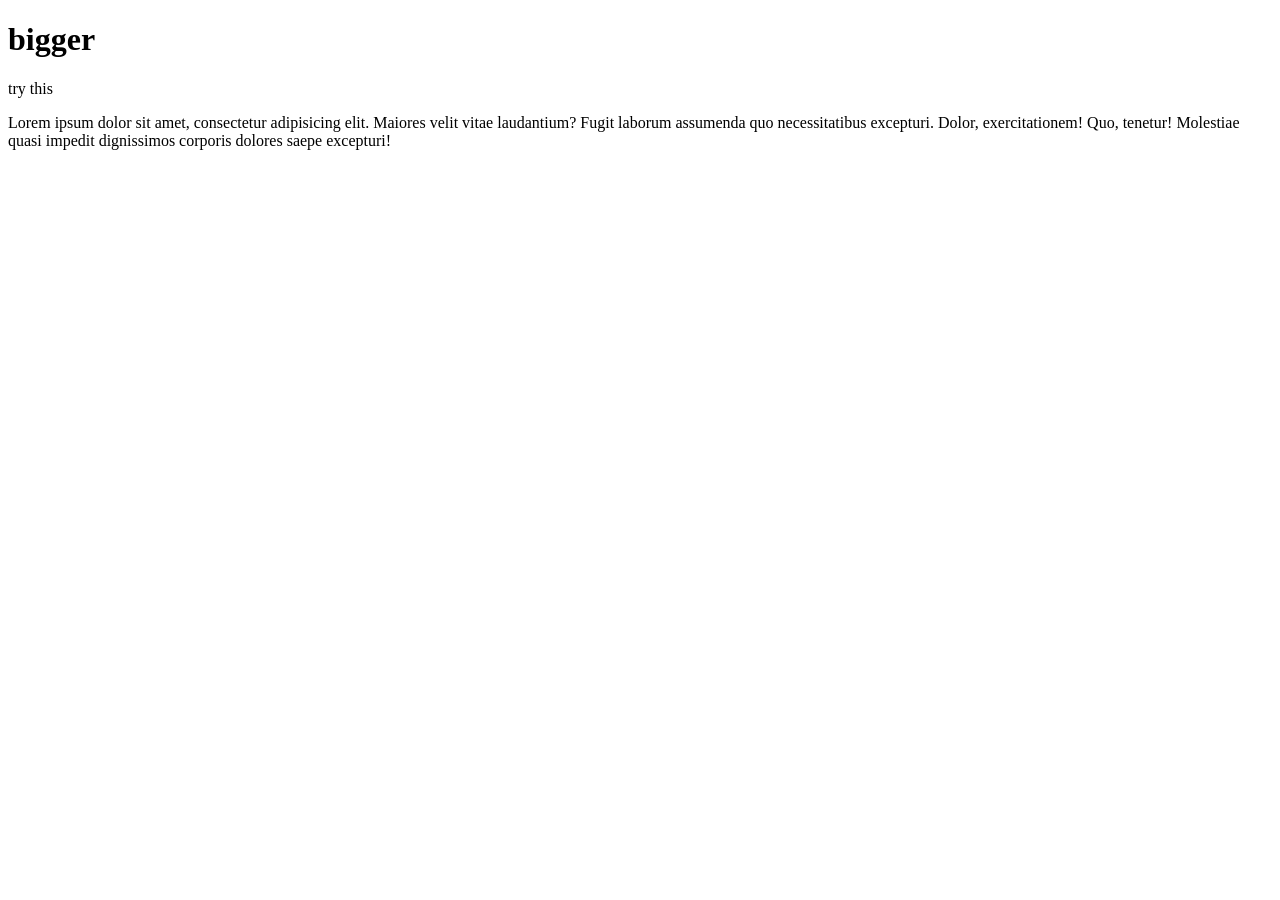
<file: html-boilerplate/index.html>
<!DOCTYPE html>
<html lang="en">
<head>
    <meta charset="UTF-8">
    <meta name="viewport" content="width=device-width, initial-scale=1.0">
    <title>MY First Webpage</title>
</head>
<body>
    <h1>bigger</h1>
    <p>try this</p>
    <p>Lorem ipsum dolor sit amet, consectetur adipisicing elit. Maiores velit vitae laudantium? Fugit laborum assumenda quo necessitatibus excepturi. Dolor, exercitationem! Quo, tenetur! Molestiae quasi impedit dignissimos corporis dolores saepe excepturi!</p>
</body>
</html>
</file>
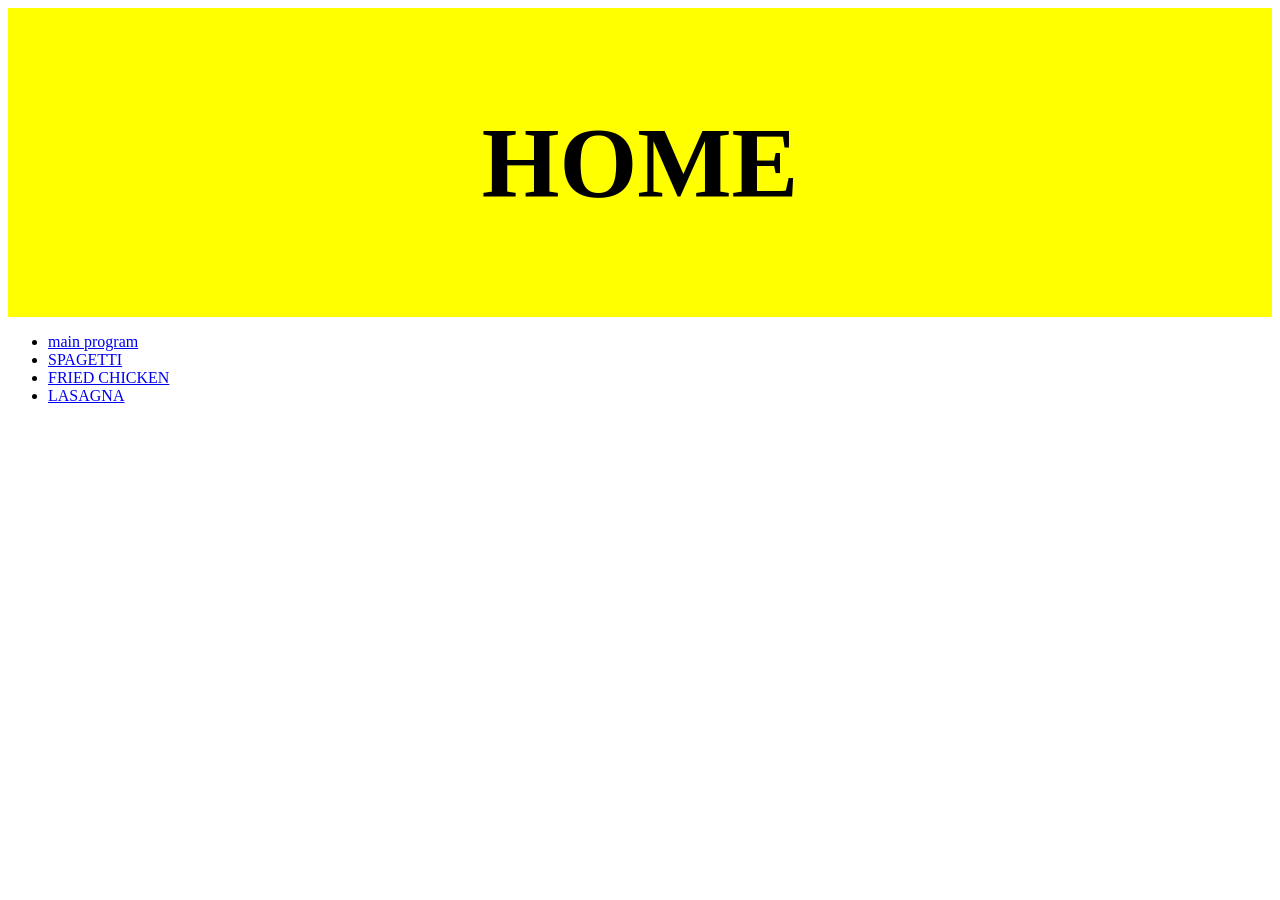
<file: odin-recipes/home.html>
<!DOCTYPE html>
<html lang="en">
<head>
    <meta charset="UTF-8">
    <meta name="viewport" content="width=device-width, initial-scale=1.0">
    <link rel="stylesheet" href="../odin-recipes/css/home.css">
    <title>home</title>
    <div class="home-text"><h1>HOME</h1></div>
    <ul>
        <li><a href="index.html">main program</a>
</li>
            <li><a href="recipes/spagetti.html">SPAGETTI</a></li>
            <li><a href="recipes/fried-chicken.html">FRIED CHICKEN</a></li>
            <li><a href="recipes/lasagna.html">LASAGNA</a></li>
        </ul>
</head>
<body>
    
</body>
</html>
</file>
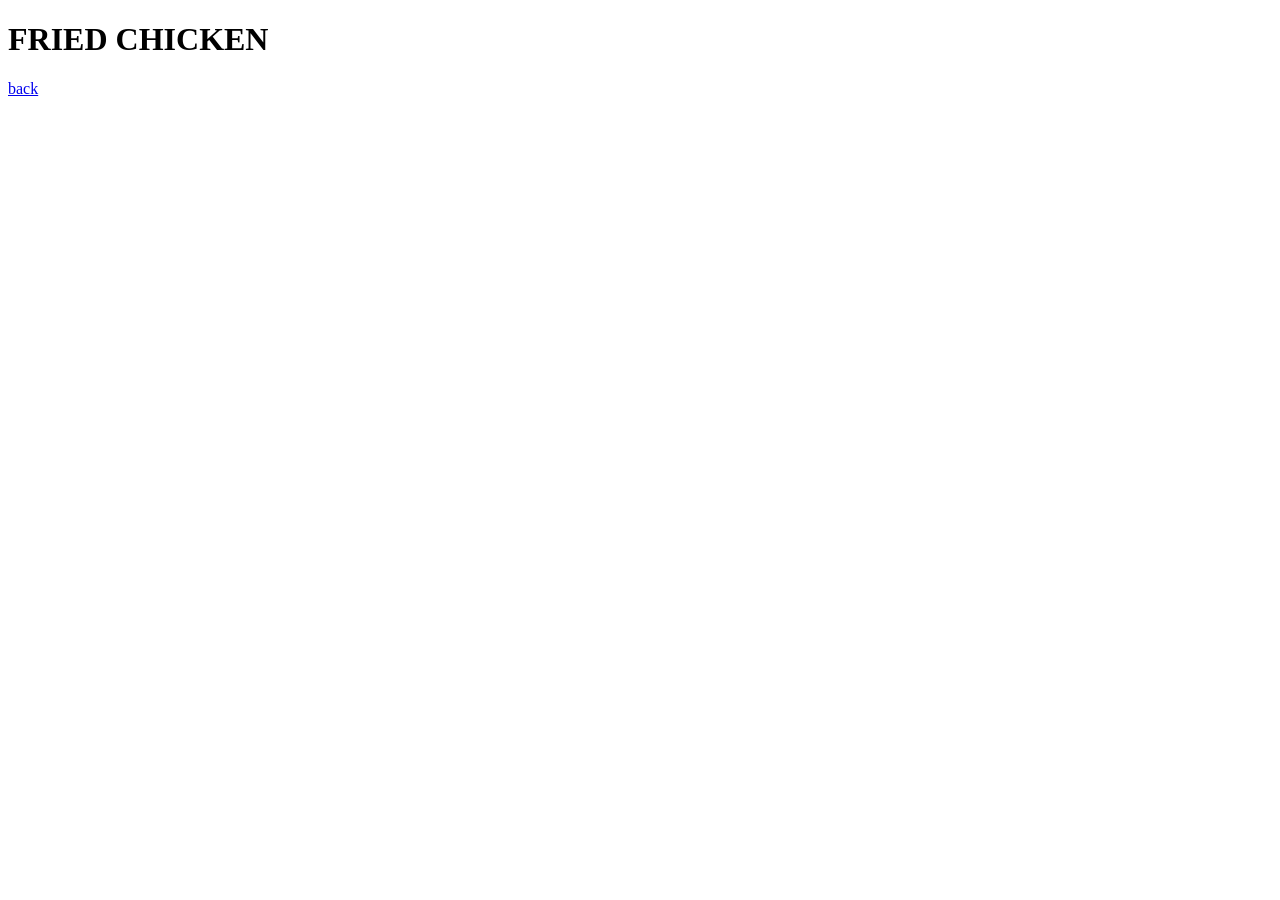
<file: odin-recipes/recipes/fried-chicken.html>
<!DOCTYPE html>
<html lang="en">
<head>
    <meta charset="UTF-8">
    <meta name="viewport" content="width=device-width, initial-scale=1.0">
    <title>fried-chicken</title>
    <h1>FRIED CHICKEN</h1>
    <a href="../home.html">back</a>

</head>
<body>
    
</body>
</html>
</file>
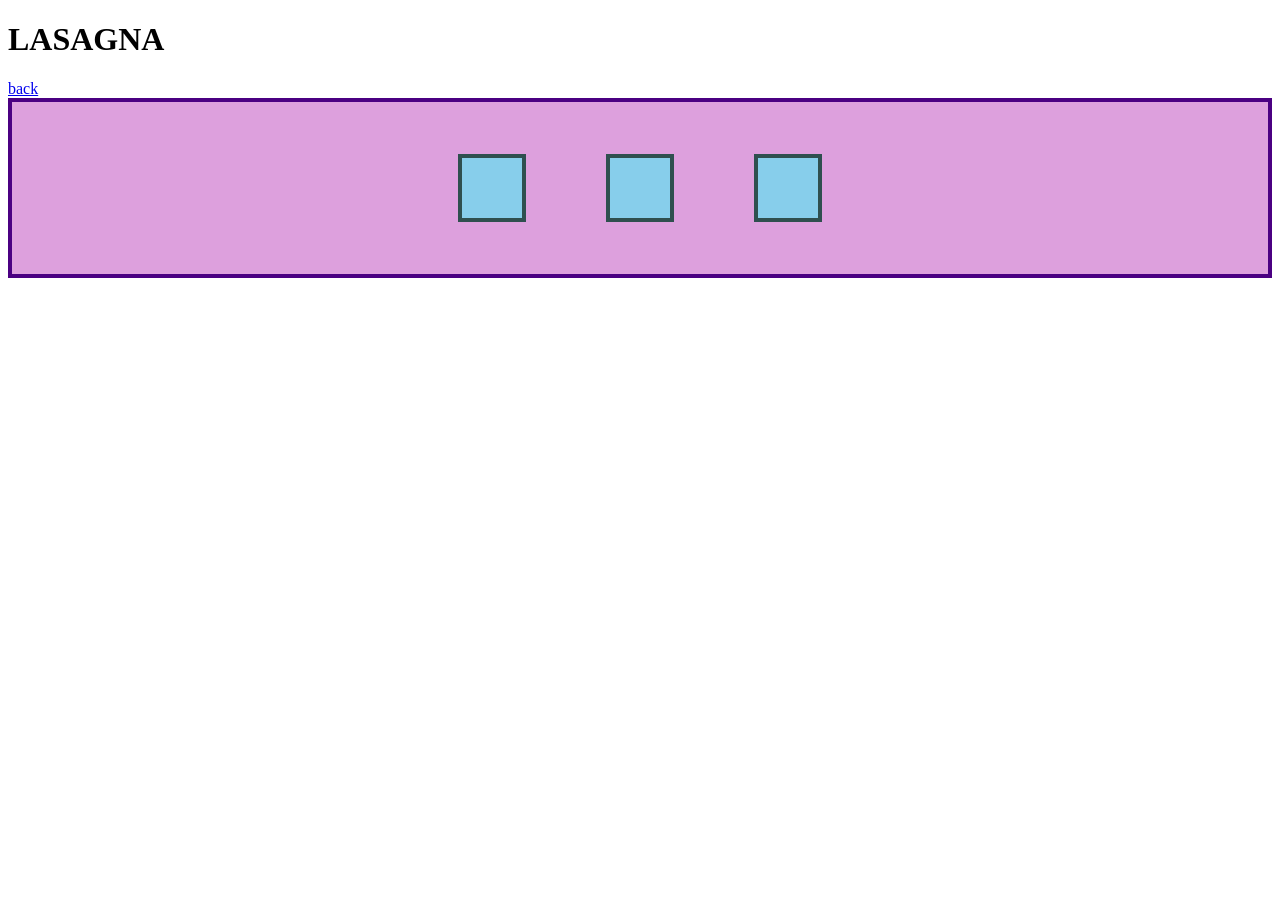
<file: odin-recipes/recipes/lasagna.html>
<!DOCTYPE html>
<html lang="en">
<head>
    <meta charset="UTF-8">
    <meta name="viewport" content="width=device-width, initial-scale=1.0">
    <link rel="stylesheet" href="../css/lasagna.css">
    <title>lasagna</title>
    <h1>LASAGNA</h1>
    <a href="../home.html">back</a>
    <div class="container">
        <div class="item"></div>
        <div class="item"></div>
        <div class="item"></div>
    </div>

</head>
<body>
    
</body>
</html>
</file>
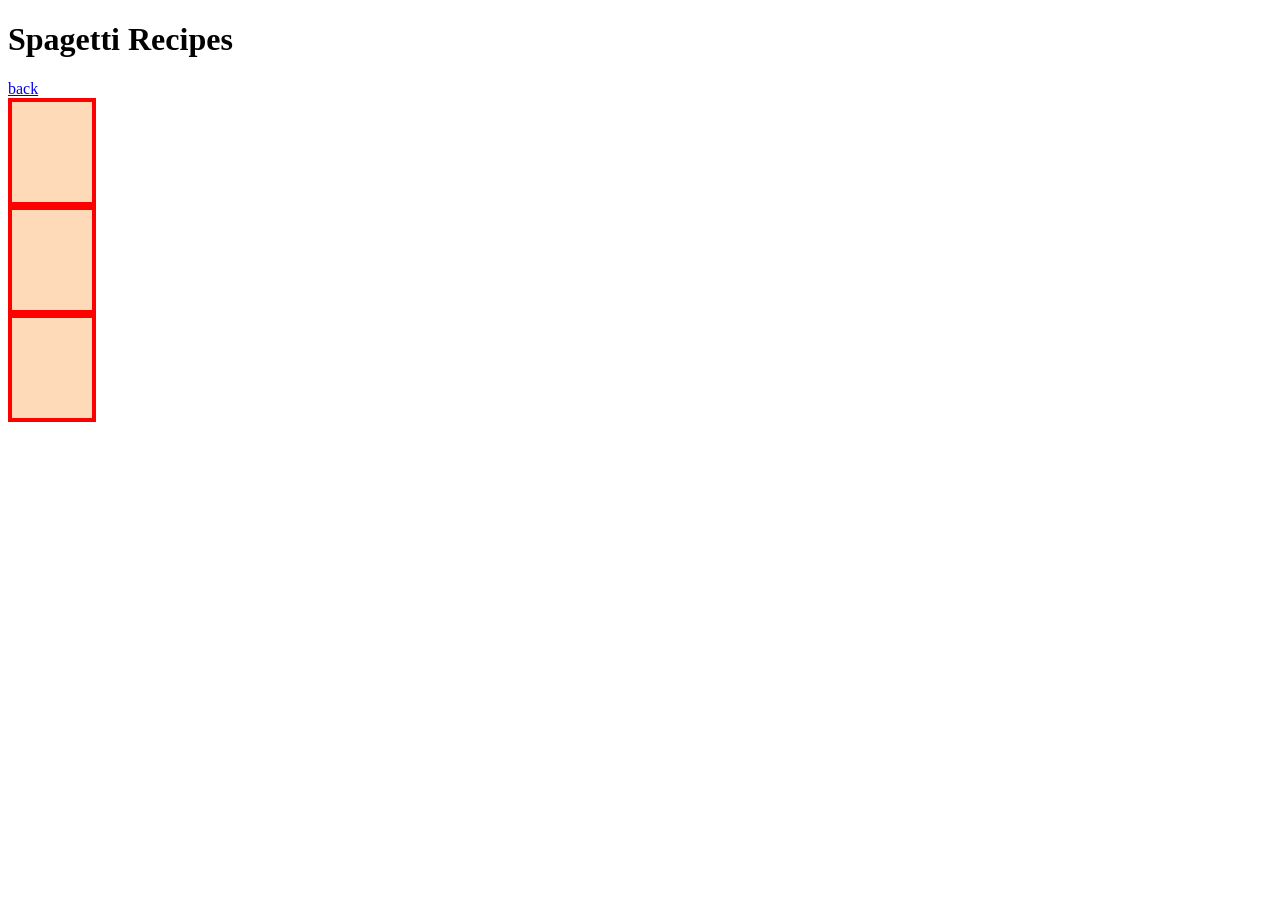
<file: odin-recipes/recipes/spagetti.html>
<!DOCTYPE html>
<html lang="en">
<head>
    <meta charset="UTF-8">
    <meta name="viewport" content="width=device-width, initial-scale=1.0">
    <link rel="stylesheet" href="../css/spagetti.css">
    <title>spagetti</title>
    <h1>Spagetti Recipes</h1>
    <a href="../home.html">back</a>
    <div class="flex-container">
    <div class="one"></div>
    <div class="two"></div>
    <div class="three"></div>
    </div>
</head>
<body>
    
</body>
</html>
</file>
<file: odin-recipes/css/home.css>
.home-text{
    color: black;
    font-size: 50px;
    text-align: center;
    padding: 30px ;
    background-color: yellow;
}
</file>
<file: odin-recipes/css/lasagna.css>
.container{
    display: flex;
    height: 140px;
    padding: 16px;
    background: plum;
    border: 4px solid indigo;
    justify-content: center;
    align-items: center;
    gap: 80px;
}

.item   {
    width: 60px;
    height: 60px;
    border: 4px solid darkslategray;
    background: skyblue;
}
</file>
<file: odin-recipes/css/spagetti.css>
.flex-container{
    display: flex;
    flex-direction: column;
}
.flex-container div{
    background: peachpuff;
    border: 4px solid red;
    height: 100px;
    width: 80px;
    flex: 1 1 auto;
}
/* .flex-container .two{
    flex-shrink: 0;
} */
</file>
